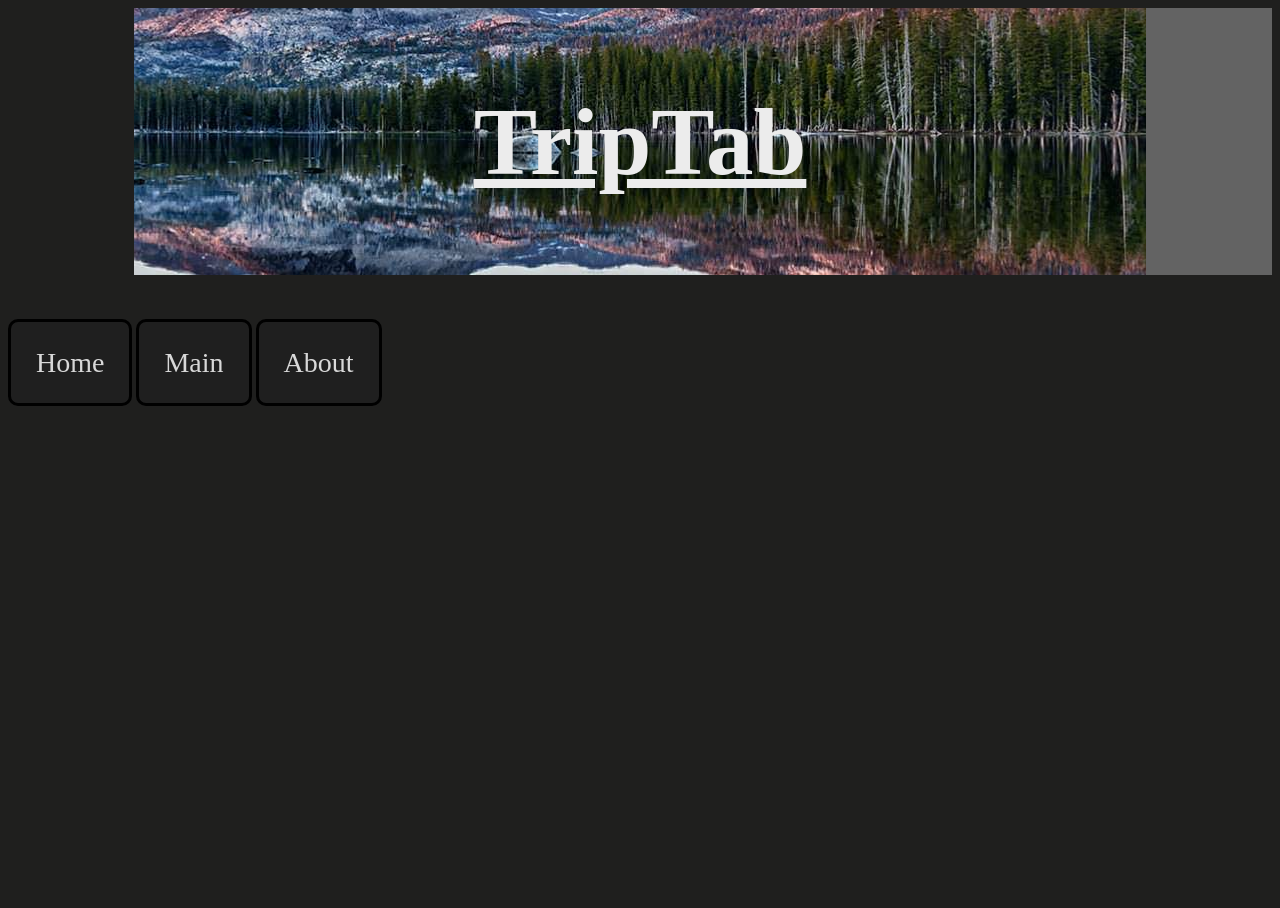
<file: firebase/public/about.html>
<!DOCTYPE html>
<html lang="en">
<head>
    <meta charset="UTF-8">
    <meta http-equiv="X-UA-Compatible" content="IE=edge">
    <meta name="viewport" content="width=device-width, initial-scale=1.0">
    <link rel="stylesheet" type="text/css" href="styles/style.css">
    <title>TripTab</title>
</head>
<body>
    <div class="row">
        <div class="column left">
        </div>
        <div class="column middle">
            <h1>TripTab</h1>
        </div>
        <div class="column right">
        </div>
      </div>
    
    
      <br><br><br><br>
      <div class="topnav">
        <a class="button" href="index.html">Home</a>
        <a class="button" href="main.html">Main</a>
        <a class="button" href="about.html">About</a>
      </div>

      <H2></H2>
</body>
</html>
</file>
<file: firebase/public/styles/style.css>
html, body {
  background-color: #1f1f1e;
  font-family: Verdana;
  height: 100%;
}

h1 {
  text-align: center;
  font-size: 95px;
  text-decoration: underline;
  color: #ececec;
}

h2 {
  text-align: center;
  font-size: 45px;
  color: rgb(0, 0, 0);
}

h6 {
  text-align: right;
  font-size: 14px;
  color: #e6e6e6;
}

.button {
  border: black;
  border-radius: 10px;
  border-style: solid;
  background-color: #1f1f1f;
  color: #d8d8d8;
  font-size: 28px;
  padding: 25px;
}

.topnav a.button:hover {
  background-color: white;
  color: black;
}

.topnav {
  width: 100%;
}

.column{
  padding: 15px;
  display: table-cell;
  
}

.left {
  width: 10%;
}

.right {
  background-color: #636363;
  text-align: right;
  font-size: 18px;    
  width: 10%;
}

.middle {
  width: 80%;
  background-image: url("img/ban.jpg");
  background-position: center;
  height: 100%;
  
}
.row {
  display: table;
  width: 100%;
}

.row:after {
  content: "";
  display: table;
  clear: both;
}

.center {
  display: block;
  margin-left: auto;
  margin-right: auto;
  width: 60%;
}
.rowMain {
  display: table;
  width: 100%;
  table-layout: fixed;
  padding-top: 20px;
}

.mainCol1 {
    width: 15%;
  
    display: table-cell;
}

.mainCol2 {
    width: 85%;
    
    display: table-cell;
    background-color: rgb(165, 165, 165);
}

footer {
    width: 100%;
    text-align: center;
    font-size: 12px;
    background-color: #636363;
    padding: 10px;
    position: fixed;
    bottom: 0%;
}

h6:hover{
  color: red;
  font-size: 15px;
}

  a {
      text-decoration: none;
  }
</file>
